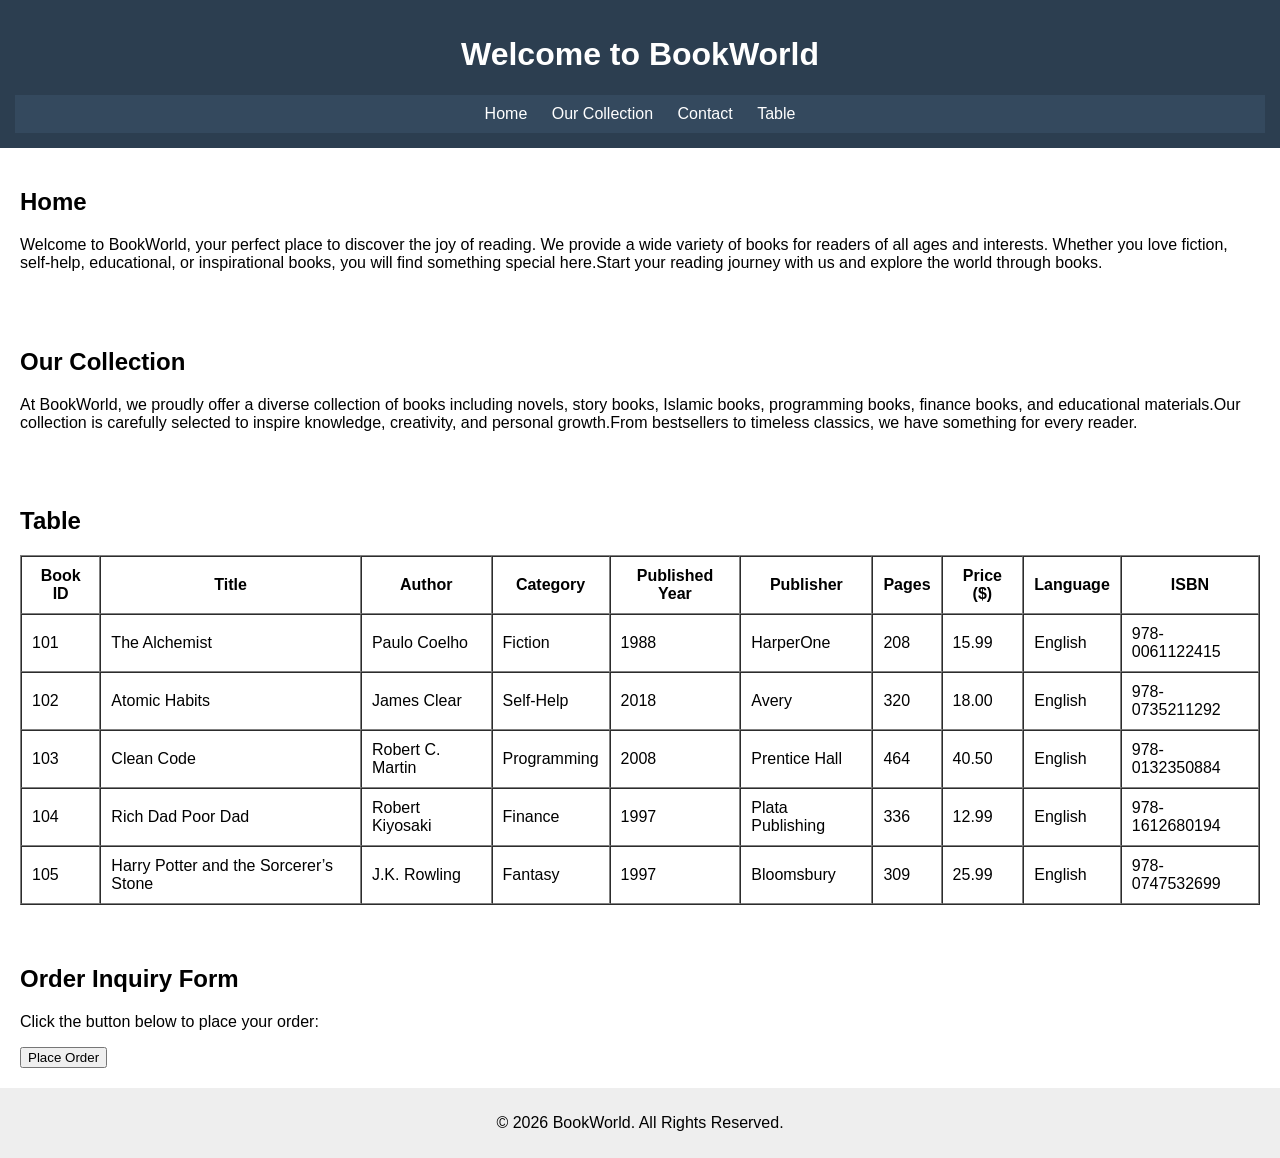
<file: index.html>
<!DOCTYPE html>
<html lang="en">
<head>
    <meta charset="UTF-8">
    <meta name="viewport" content="width=device-width, initial-scale=1.0">
    <title>BookWorld</title>
    <link rel="stylesheet" href="style.css">
</head>

<body>

    <!-- Header -->
    <header>
        <h1>Welcome to BookWorld</h1>
        <nav>                                           <!--Navigation menu-->
            <a href="#home">Home</a>                    
            <a href="#about">Our Collection</a>
            <a href="#contact">Contact</a>
            <a href="#table">Table</a>
        </nav>
    </header>

    <!-- Home Section -->
    <section id="home">                                 <!--d connects with #home-->
        <h2>Home</h2>
        <p>Welcome to BookWorld, your perfect place to discover the joy of reading.
             We provide a wide variety of books for readers of all ages and interests.
             Whether you love fiction, self-help, educational, or inspirational books, 
             you will find something special here.Start your reading journey with us
             and explore the world through books.</p>
    </section>

    <!-- About Section -->
    <section id="about">
        <h2>Our Collection</h2>
        <p>At BookWorld, we proudly offer a diverse collection of books including 
           novels, story books, Islamic books, programming books, finance books,
           and educational materials.Our collection is carefully selected to
           inspire knowledge, creativity, and personal growth.From bestsellers
           to timeless classics, we have something for every reader.</p>
    </section>

    <!-- Table Section -->
    <section id="table">                                 <!--d connects with #table-->
        <h2>Table</h2>
        <table border="1" cellpadding="10" cellspacing="0">
            <thead>
                <tr>
                    <th>Book ID</th>
                    <th>Title</th>
                    <th>Author</th>
                    <th>Category</th>
                    <th>Published Year</th>
                    <th>Publisher</th>
                    <th>Pages</th>
                    <th>Price ($)</th>
                    <th>Language</th>
                    <th>ISBN</th>
                </tr>
            </thead>
            <tbody>
                <tr>
                    <td>101</td>
                    <td>The Alchemist</td>
                    <td>Paulo Coelho</td>
                    <td>Fiction</td>
                    <td>1988</td>
                    <td>HarperOne</td>
                    <td>208</td>
                    <td>15.99</td>
                    <td>English</td>
                    <td>978-0061122415</td>
                </tr>
                <tr>
                    <td>102</td>
                    <td>Atomic Habits</td>
                    <td>James Clear</td>
                    <td>Self-Help</td>
                    <td>2018</td>
                    <td>Avery</td>
                    <td>320</td>
                    <td>18.00</td>
                    <td>English</td>
                    <td>978-0735211292</td>
                </tr>
                <tr>
                    <td>103</td>
                    <td>Clean Code</td>
                    <td>Robert C. Martin</td>
                    <td>Programming</td>
                    <td>2008</td>
                    <td>Prentice Hall</td>
                    <td>464</td>
                    <td>40.50</td>
                    <td>English</td>
                    <td>978-0132350884</td>
                </tr>
                <tr>
                    <td>104</td>
                    <td>Rich Dad Poor Dad</td>
                    <td>Robert Kiyosaki</td>
                    <td>Finance</td>
                    <td>1997</td>
                    <td>Plata Publishing</td>
                    <td>336</td>
                    <td>12.99</td>
                    <td>English</td>
                    <td>978-1612680194</td>
                </tr>
                <tr>
                    <td>105</td>
                    <td>Harry Potter and the Sorcerer’s Stone</td>
                    <td>J.K. Rowling</td>
                    <td>Fantasy</td>
                    <td>1997</td>
                    <td>Bloomsbury</td>
                    <td>309</td>
                    <td>25.99</td>
                    <td>English</td>
                    <td>978-0747532699</td>
                </tr>
            </tbody>
        </table>
        </section>

    <!-- Contact Section -->
    <section id="contact">
        <h2>Order Inquiry Form</h2>

        <p>Click the button below to place your order:</p>
    <a href="contact.html" target="_blank">
        <button>Place Order</button>
    </a>

    </section>

    <!-- Footer -->
    <footer>
        <p>&copy; 2026 BookWorld. All Rights Reserved.</p>
    </footer>

</body>
</html>
</file>
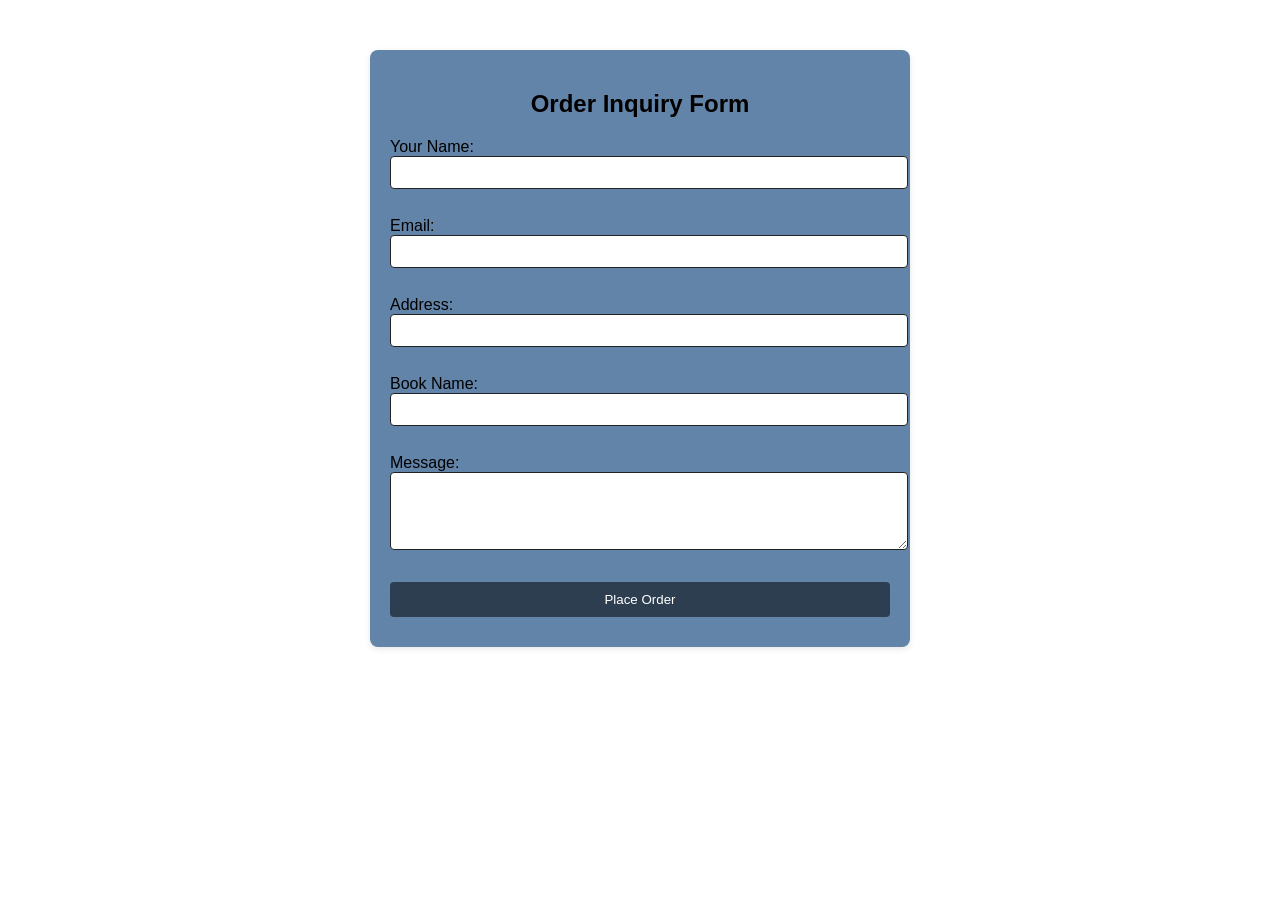
<file: contact.html>
<!DOCTYPE html>
<html lang="en">
<head>
    <meta charset="UTF-8">
    <meta name="viewport" content="width=device-width, initial-scale=1.0">
    <title>contact</title>
    <link rel="stylesheet" href="contact.css">
</head>
<body>
    <section id="contact">
        <h2>Order Inquiry Form</h2>

        <form action="submitted.html" method="get" target="_blank">
            <label for="name">Your Name:</label><br>
            <input type="text" id="name" name="name" required><br><br>

            <label for="email">Email:</label><br>
            <input type="email" id="email" name="email" required><br><br>

            <label for="Address">Address:</label><br>
            <input type="text" id="Address" name="Address" required><br><br>

            <label for="book">Book Name:</label><br>
            <input type="text" id="book" name="book" required><br><br>

            <label for="message">Message:</label><br>
            <textarea id="message" name="message" rows="4"></textarea><br><br>

           <input type="submit" value="Place Order">
        </form>
</body>
</html>
</file>
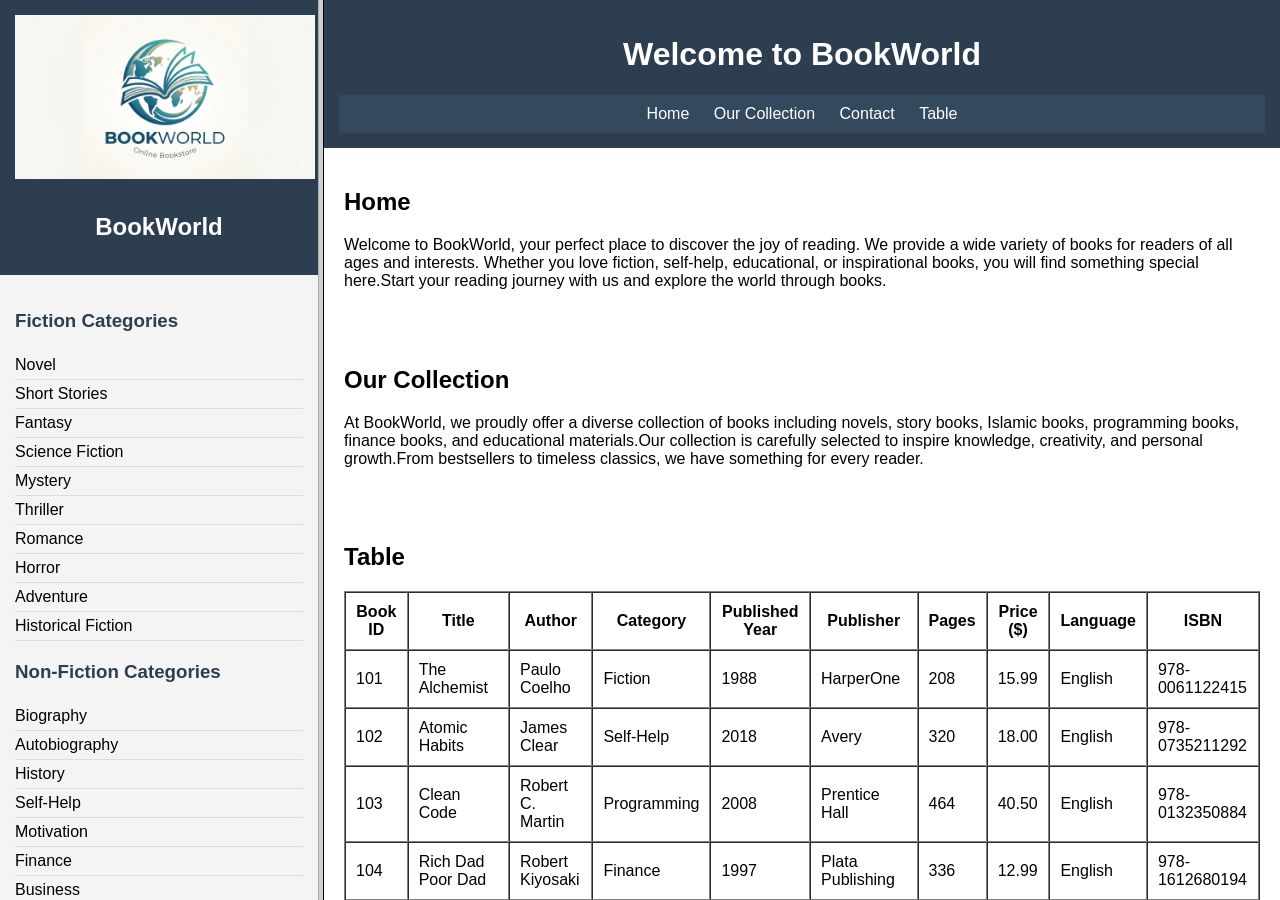
<file: frameset.html>
<!DOCTYPE html>
<html lang="en">
<head>
    <meta charset="UTF-8">
    <meta name="viewport" content="width=device-width, initial-scale=1.0">
    <title>BookWorld Frames</title>
</head>

    <frameset cols="25%,75%">

    <frame src="sidebar.html" >

    <frame src="Book Store.html" >

</frameset>

</html>
</file>
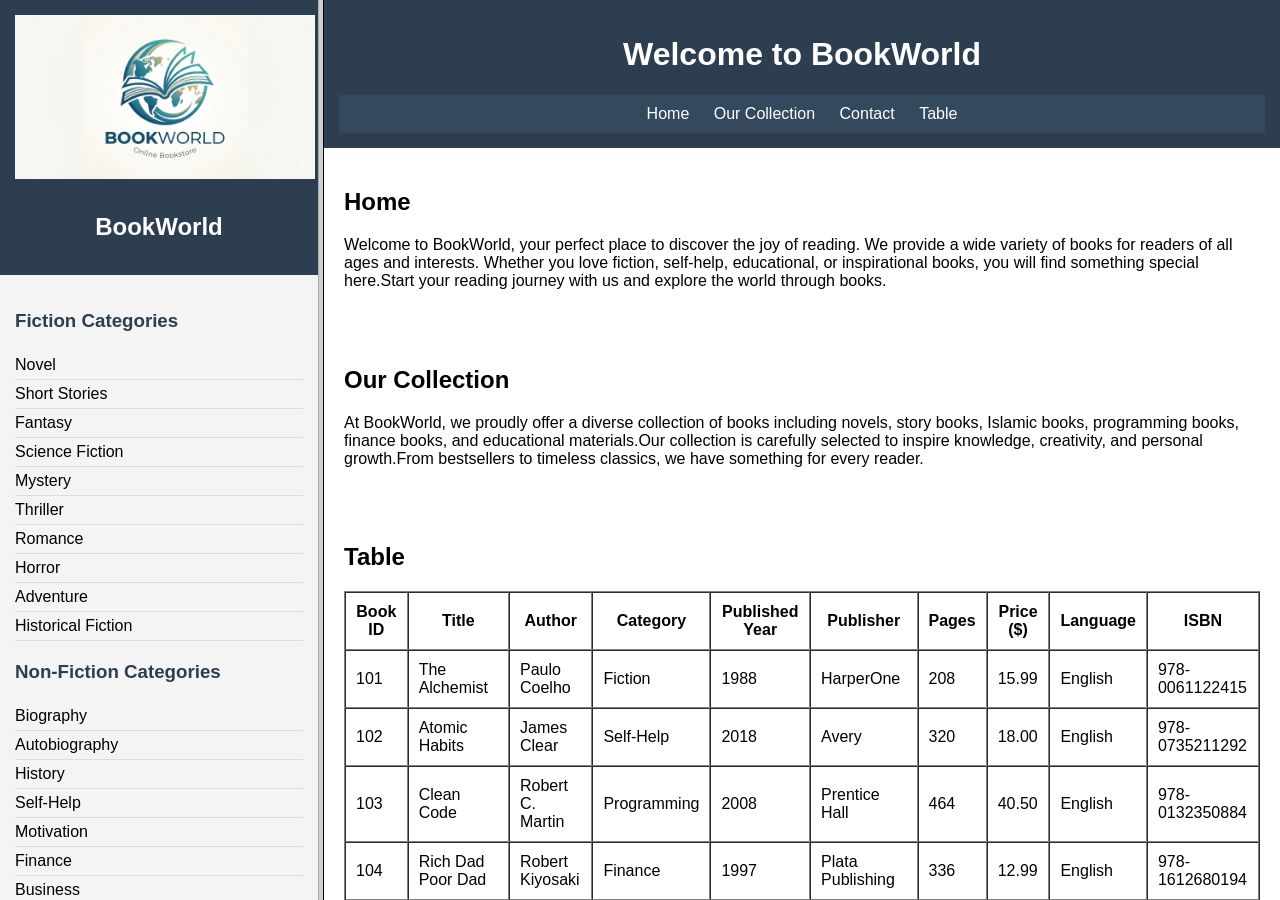
<file: frameworks.html>
<!DOCTYPE html>
<html lang="en">
<head>
    <meta charset="UTF-8">
    <meta name="viewport" content="width=device-width, initial-scale=1.0">
    <title>BookWorld Frames</title>
</head>

    <frameset cols="25%,75%">

    <frame src="sidebar.html" >

    <frame src="Book Store.html" >

</frameset>

</html>
</file>
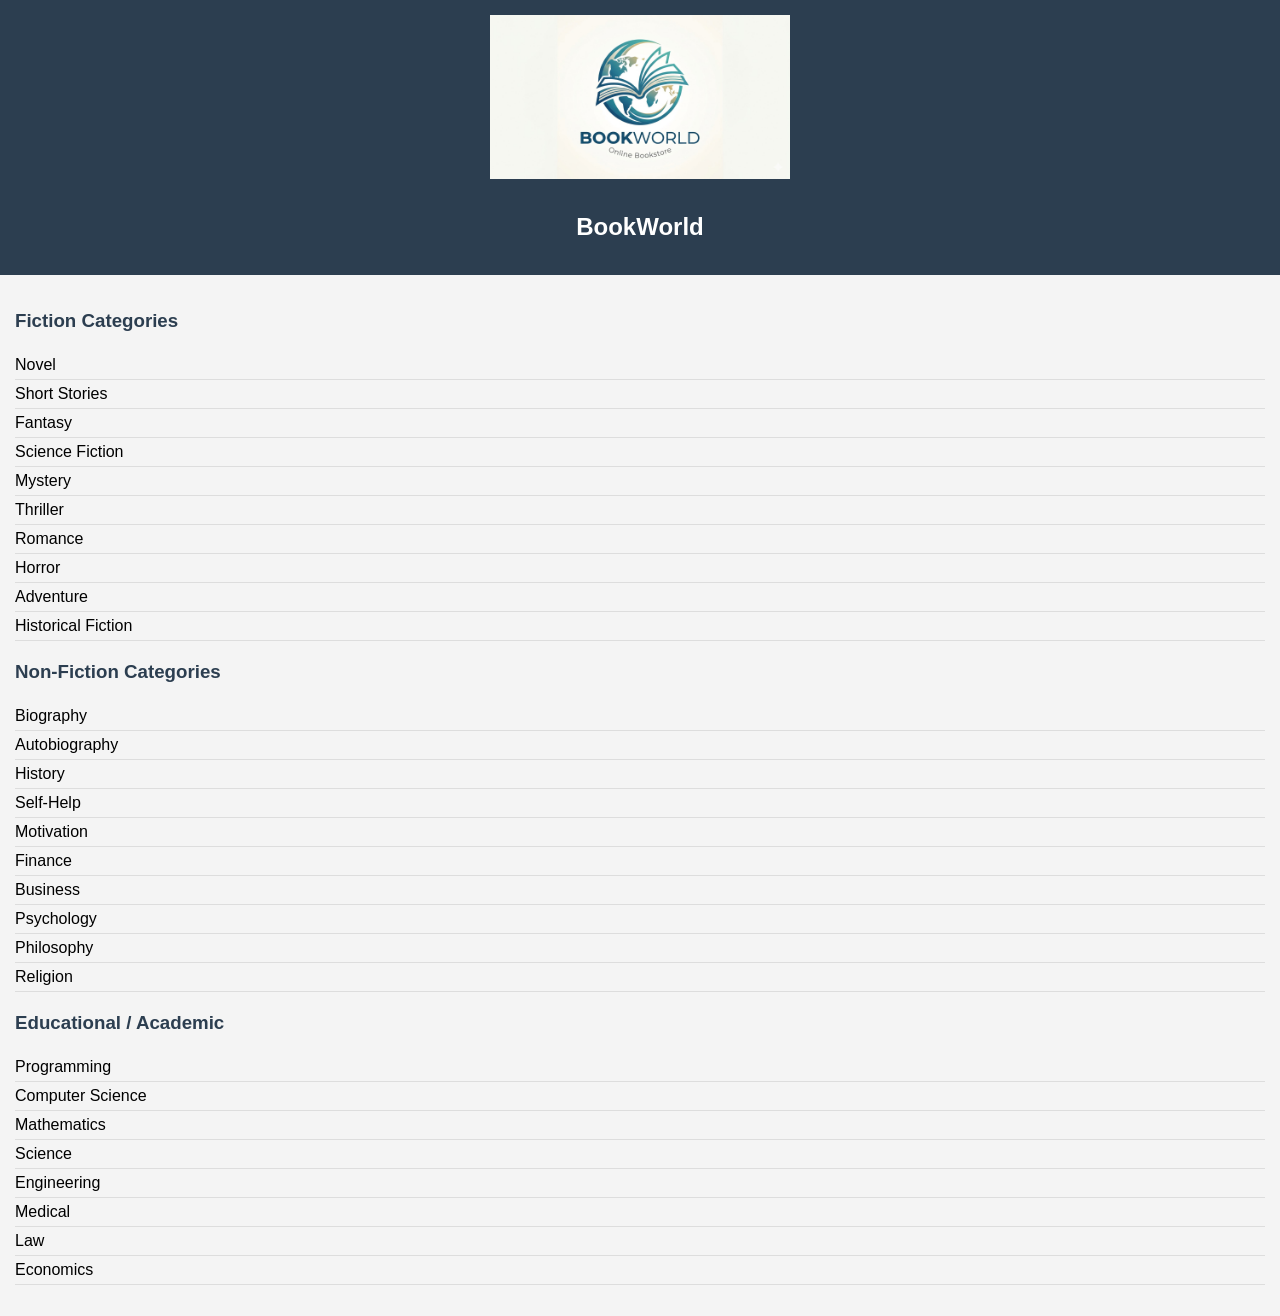
<file: sidebar.html>
<!DOCTYPE html>
<html lang="en">
<head>
    <meta charset="UTF-8">
    <meta name="viewport" content="width=device-width, initial-scale=1.0">
    <title>sidebar</title>
     <link rel="stylesheet" href="sidebar.css">
</head>
<body>
    <body>

<div class="logo">
    <img src="img.jpeg" alt="BookWorld Logo">
    <h2>BookWorld</h2>
</div>

<div class="category">

<h3>Fiction Categories</h3>
<ul>
<li>Novel</li>
<li>Short Stories</li>
<li>Fantasy</li>
<li>Science Fiction</li>
<li>Mystery</li>
<li>Thriller</li>
<li>Romance</li>
<li>Horror</li>
<li>Adventure</li>
<li>Historical Fiction</li>
</ul>

<h3>Non-Fiction Categories</h3>
<ul>
<li>Biography</li>
<li>Autobiography</li>
<li>History</li>
<li>Self-Help</li>
<li>Motivation</li>
<li>Finance</li>
<li>Business</li>
<li>Psychology</li>
<li>Philosophy</li>
<li>Religion</li>
</ul>

<h3>Educational / Academic</h3>
<ul>
<li>Programming</li>
<li>Computer Science</li>
<li>Mathematics</li>
<li>Science</li>
<li>Engineering</li>
<li>Medical</li>
<li>Law</li>
<li>Economics</li>
</ul>

</div>

</body>
</html>
</file>
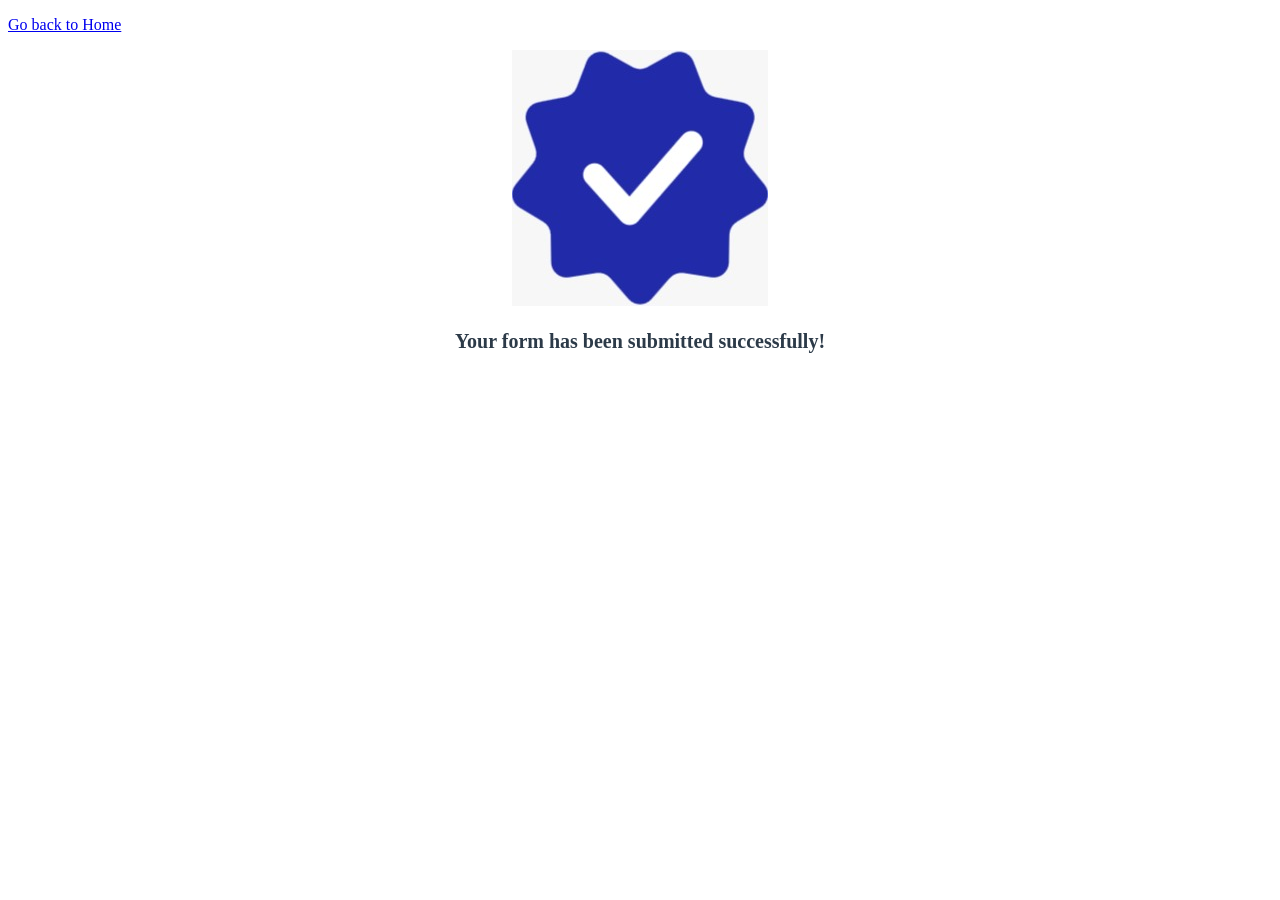
<file: submitted.html>
<!DOCTYPE html>
<html lang="en">
<head>
    <meta charset="UTF-8">
    <meta name="viewport" content="width=device-width, initial-scale=1.0">
    <title>Success Message</title>
    <link rel="stylesheet" href="style1.css">
</head>
<body>

    <!-- Go Back Link at the Top -->
    <p class="back-link">
        <a href="frameset.html">Go back to Home</a>
    </p>

    <div class="tick">
     <center>
    <img src="logo.jpeg" >
    </center>
    
</div>
    <!--Submitted Message-->
    <p id="submitted" class="success"> 
    Your form has been submitted successfully!</p>   
   
</body>
</html>
</file>
<file: style.css>
body {
    font-family: Arial, sans-serif;
    margin: 0;
    padding: 0;
}

header {
    background-color: #2c3e50;
    color: white;
    padding: 15px;
    text-align: center;
}

nav {
    background-color: #34495e;
    padding: 10px;
    text-align: center;
}

nav a {
    color: white;
    text-decoration: none;
    margin: 0 10px;
}

section {
    padding: 20px;
}

form input,
form textarea {
    width: 250px;
    padding: 5px;
    margin-bottom: 10px;
}

input[type="submit"] {
    background-color: #2c3e50;
    color: white;
    border: none;
    padding: 8px 15px;
    cursor: pointer;
}

input[type="submit"]:hover {
    background-color: #1a252f;
} 

footer {
    background-color: #eee;
    text-align: center;
    padding: 10px;
}
</file>
<file: contact.css>
/* Contact Section Styles */

section#contact {
    padding: 20px;
    max-width: 500px;
    margin: 50px auto; /* center the section */
    background-color:  #6284a8;
    border-radius: 8px;
    box-shadow: 0 2px 6px rgba(0,0,0,0.1);
    color: #000000;
    font-family: sans-serif;
}

section#contact h2 {
    text-align: center;
    margin-bottom: 20px;
}

label{
    color: #000000;
}

form input,
form textarea {
    width: 100%;
    padding: 8px;
    margin-bottom: 10px;
    border: 1px solid #222121;
    border-radius: 4px;
}

input[type="submit"] {
    background-color: #2c3e50;
    color: white;
    border: none;
    padding: 10px 20px;
    cursor: pointer;
    border-radius: 4px;
}

input[type="submit"]:hover {
    background-color: #1a252f;
}
</file>
<file: sidebar.css>
body{
    font-family: Arial;
    margin:0;
    background:#f4f4f4;
}

.logo{
    text-align:center;
    padding:15px;
    background:#2c3e50;
    color:white;
}

.logo img{
    width:300px;
    height:auto;
    margin-bottom:10px;
}

.category{
    padding:15px;
}

h3{
    color:#2c3e50;
    margin-top:20px;
}

ul{
    list-style:none;
    padding-left:0;
}

li{
    padding:5px 0;
    border-bottom:1px solid #ddd;
    cursor:pointer;
}

li:hover{
    color:#3498db;
}
</file>
<file: style1.css>
.success {
    display: block;       /* always show on this page */
    color: #2c3a48;
    font-weight: bold;
    margin-top: 20px;
    font-size: 20px;
    text-align: center;
}
</file>
